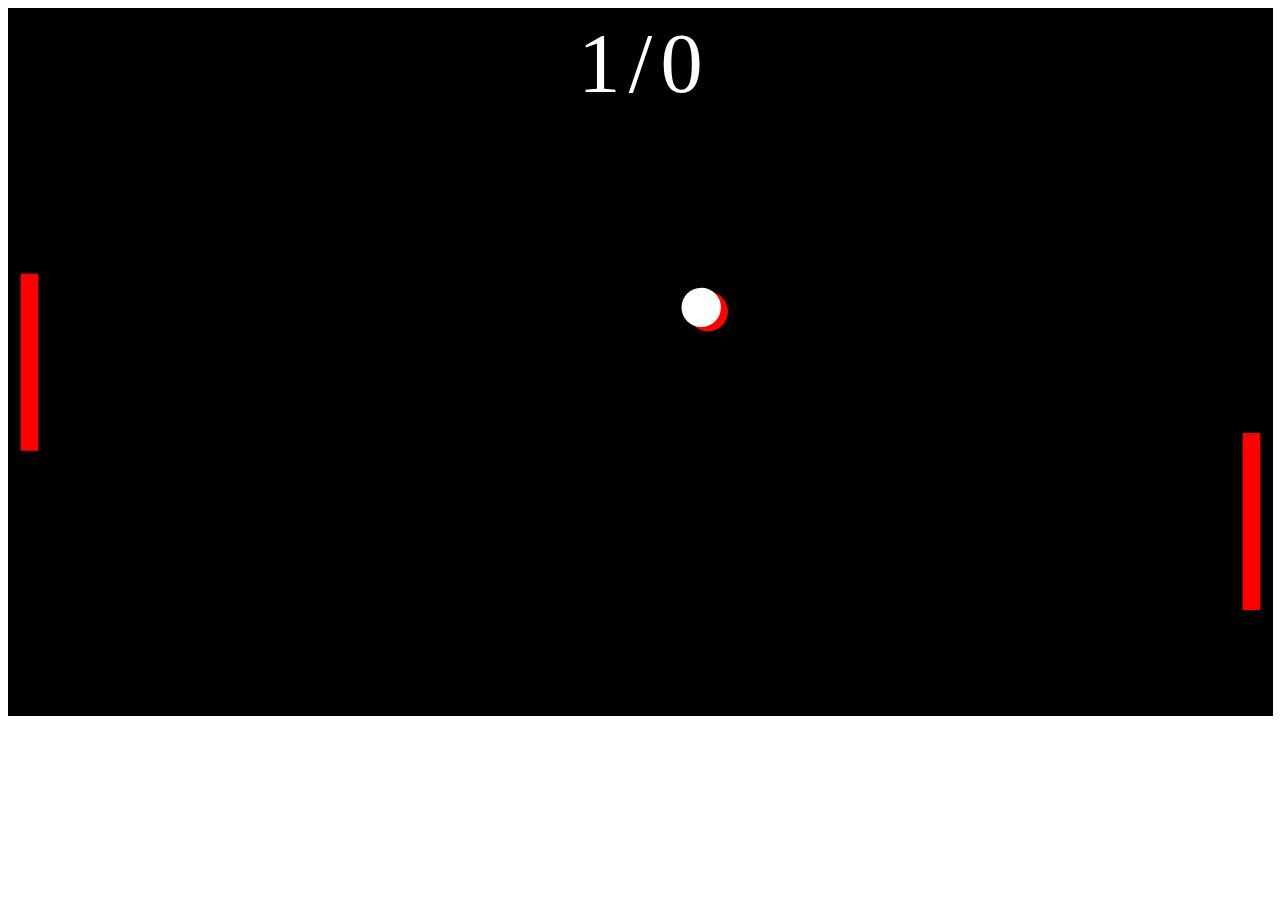
<file: ping-pong/index.html>
<!DOCTYPE html>
<html lang="pt-br">
    <head>
        <meta charset="UTF-8" />
        <meta http-equiv="X-UA-Compatible" content="IE=edge" />
        <meta name="viewport" content="width=device-width, initial-scale=1.0" />
        <link rel="stylesheet" href="assets/css/index.css" />
        <title>Ping-Pong</title>
    </head>
    <body>
        <canvas></canvas>
        <script src="assets/js/index.js"></script>
        <script src="assets/js/background.js"></script>
        <script src="assets/js/game-settings.js"></script>
        <script src="assets/js/ball.js"></script>
        <script src="assets/js/preload-audio.js"></script>
        <script src="assets/js/score.js"></script>
        <script src="assets/js/rackets.js"></script>
    </body>
</html>
</file>
<file: ping-pong/assets/css/index.css>
:root {
    overflow: hidden;
}
</file>
